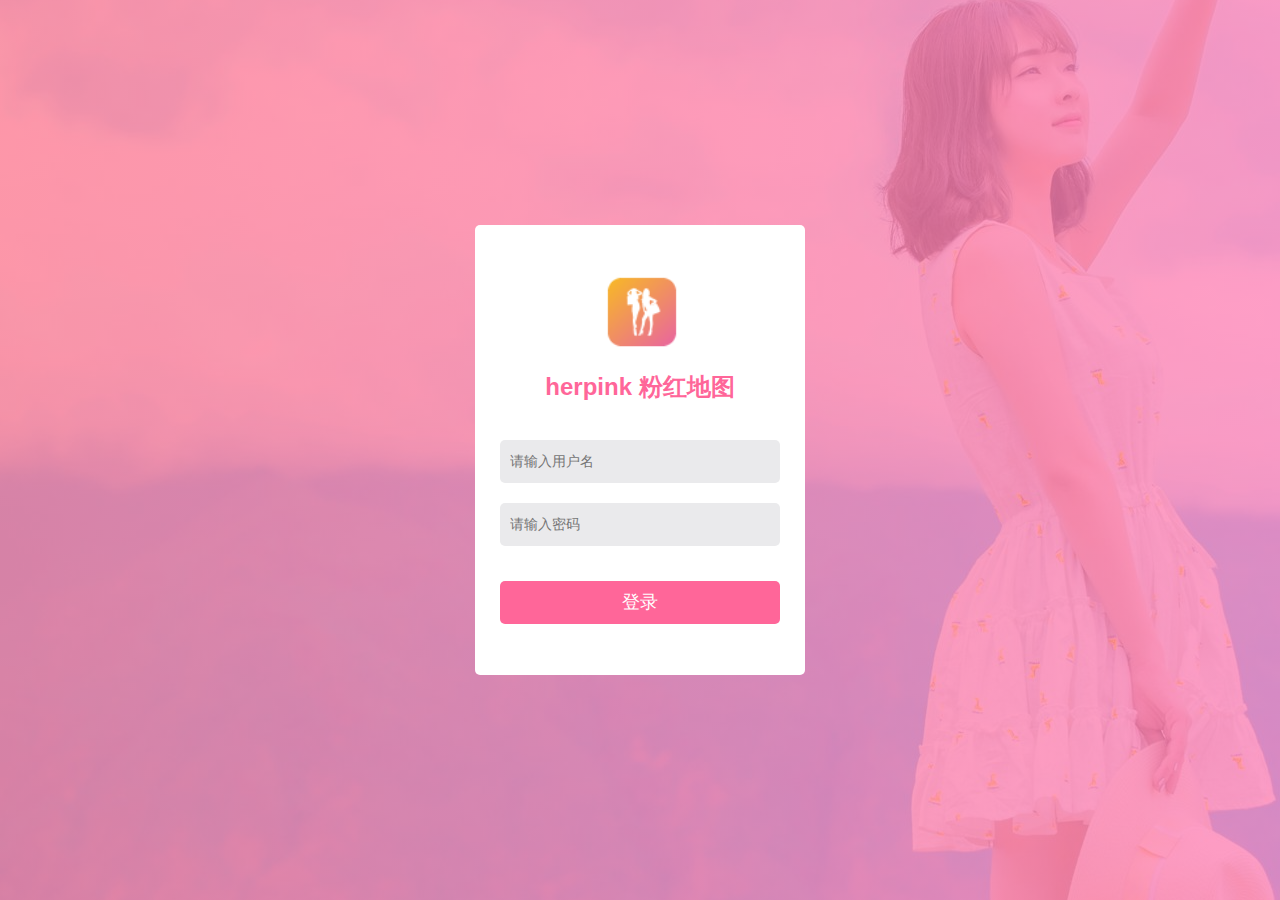
<file: index.html>
<!DOCTYPE html>
<html lang="en">
<head>
    <meta charset="UTF-8">
    <title>用户登录</title>
    <link type="text/css" href="css/reset.css" rel="stylesheet">
    <link type="text/css" href="css/bootstrap.min.css" rel="stylesheet">
    <link type="text/css" href="css/index.css" rel="stylesheet">
</head>
<body>
    <div class="login-wrapper">
        <div class="login-inner">
            <img src="img/logo-small.png">
            <h3>herpink 粉红地图</h3>
            <form id="loginForm">
                <div class="form-group">
                    <input type="text" name="username" placeholder="请输入用户名">
                </div>
                <div class="form-group">
                    <input type="password" name="password" placeholder="请输入密码">
                </div>
                <button type="submit">登录</button>
            </form>
        </div>
        <div class="overlay"></div>
    </div>
    <script type="text/javascript" src="js/jquery-1.7.1.min.js"></script>
    <script type="text/javascript" src="js/jquery.validate.js"></script>
    <script type="text/javascript" src="js/index.js"></script>
</body>
</html>
</file>
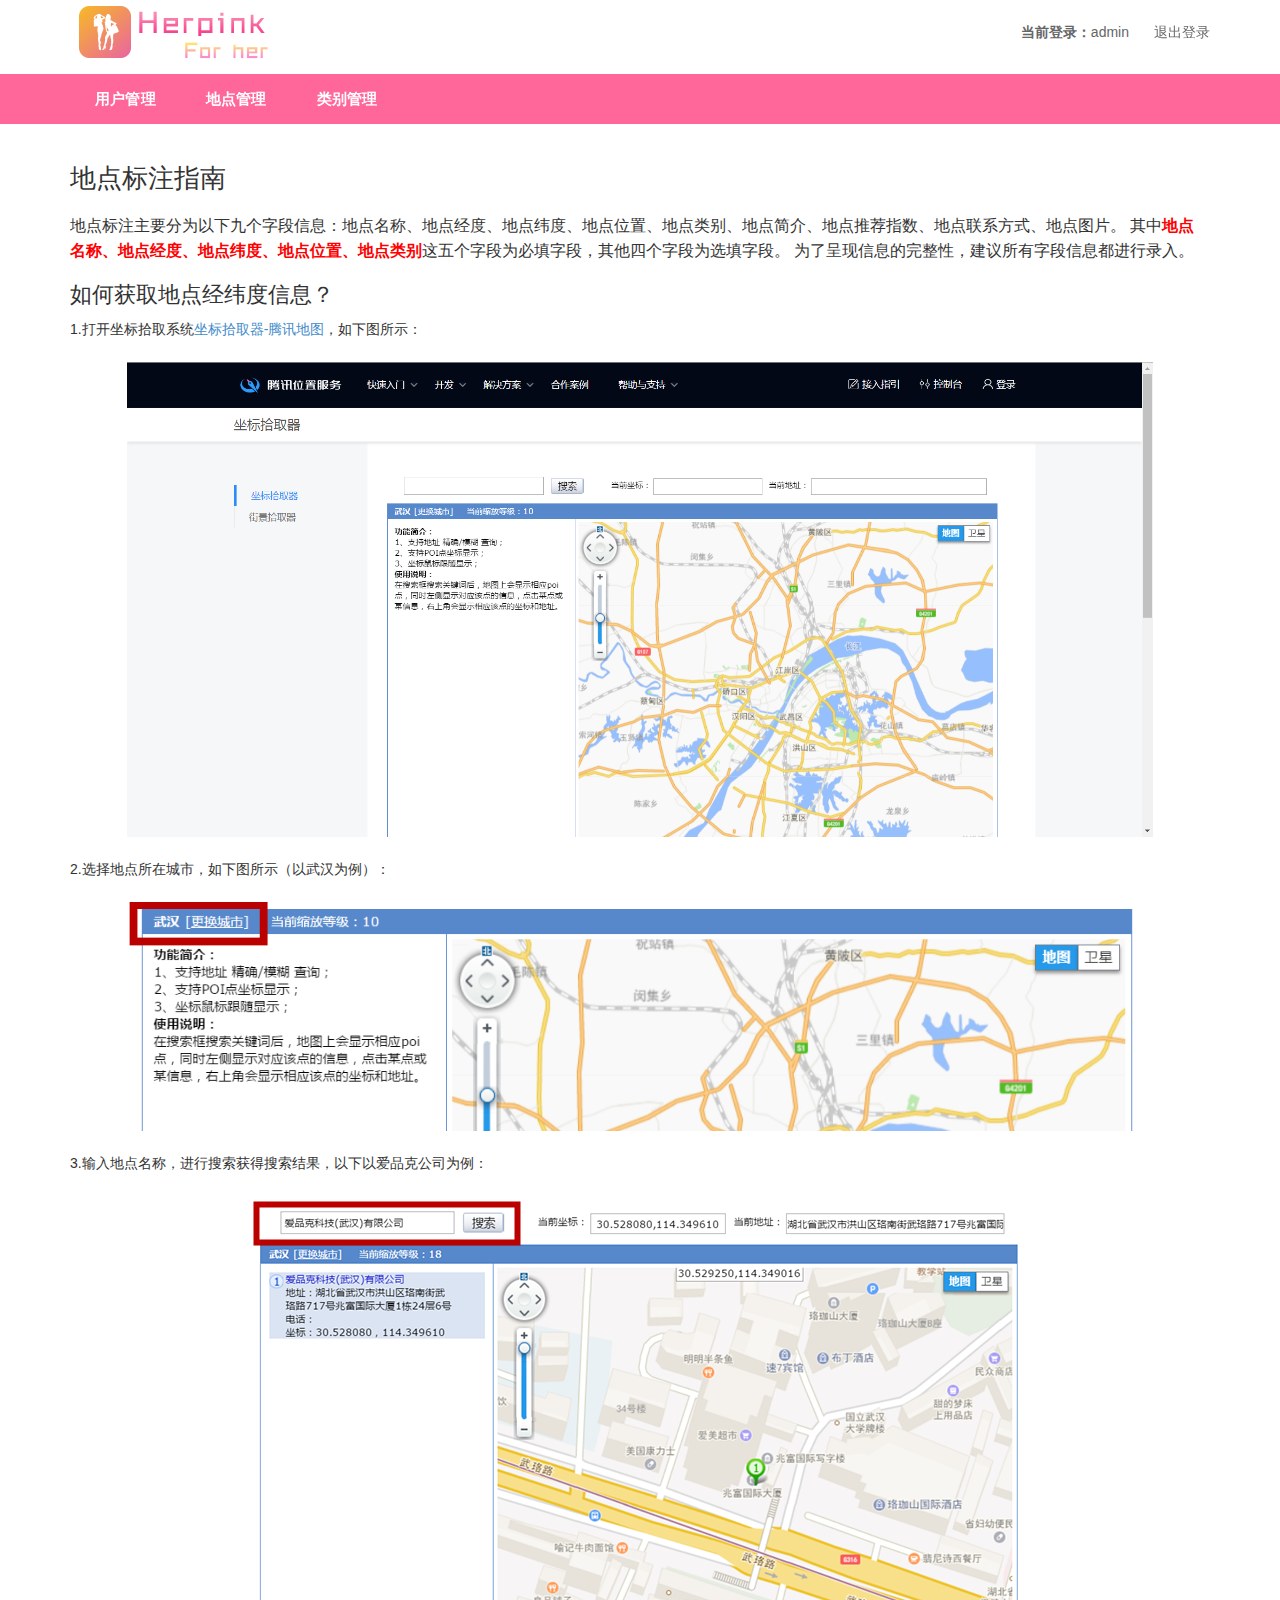
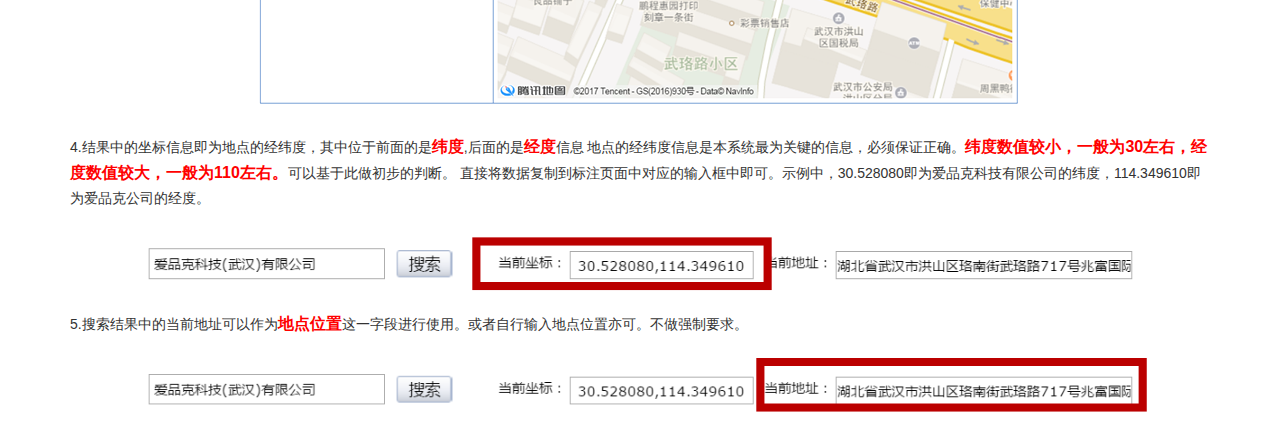
<file: guide.html>
<!DOCTYPE html>
<html lang="en">
<head>
    <meta charset="UTF-8">
    <title>标注指南</title>
    <link type="text/css" href="css/reset.css" rel="stylesheet">
    <link type="text/css" href="css/bootstrap.min.css" rel="stylesheet">
    <link type="text/css" href="css/guide.css" rel="stylesheet">
</head>
<body>
    <div class="container">
        <img src="img/logo.png">
        <a class="login pull-right" href="#">退出登录</a>
        <div class="state pull-right"><strong>当前登录：</strong>admin</div>
    </div>
    <div class="nav">
        <div class="container">
            <ul class="nav-list">
                <li class="nav-item">
                    <a href="#">用户管理</a>
                </li>
                <li class="nav-item">
                    <a href="#">地点管理</a>
                </li>
                <li class="nav-item">
                    <a href="#">类别管理</a>
                </li>
            </ul>
        </div>
    </div>
    <div class="main">
        <div class="container">
            <h2 class="title">地点标注指南</h2>
            <p class="summary">地点标注主要分为以下九个字段信息：地点名称、地点经度、地点纬度、地点位置、地点类别、地点简介、地点推荐指数、地点联系方式、地点图片。
                其中<span>地点名称、地点经度、地点纬度、地点位置、地点类别</span>这五个字段为必填字段，其他四个字段为选填字段。
                为了呈现信息的完整性，建议所有字段信息都进行录入。
            </p>
            <h3 class="subtitle">如何获取地点经纬度信息？</h3>
            <p class="step">1.打开坐标拾取系统<a href="http://lbs.qq.com/tool/getpoint/index.html">坐标拾取器-腾讯地图</a>，如下图所示：</p>
            <img src="img/guide/guide1.png">
            <p class="step">2.选择地点所在城市，如下图所示（以武汉为例）：</p>
            <img src="img/guide/guide2.png">
            <p class="step">3.输入地点名称，进行搜索获得搜索结果，以下以爱品克公司为例：</p>
            <img src="img/guide/guide3.png">
            <p class="step">4.结果中的坐标信息即为地点的经纬度，其中位于前面的是<span>纬度</span>,后面的是<span>经度</span>信息
                地点的经纬度信息是本系统最为关键的信息，必须保证正确。<span>纬度数值较小，一般为30左右，经度数值较大，一般为110左右。</span>可以基于此做初步的判断。
                直接将数据复制到标注页面中对应的输入框中即可。示例中，30.528080即为爱品克科技有限公司的纬度，114.349610即为爱品克公司的经度。
            </p>
            <img src="img/guide/guide4.png">
            <p class="step">5.搜索结果中的当前地址可以作为<span>地点位置</span>这一字段进行使用。或者自行输入地点位置亦可。不做强制要求。</p>
            <img src="img/guide/guide5.png">
        </div>
    </div>
</body>
</html>
</file>
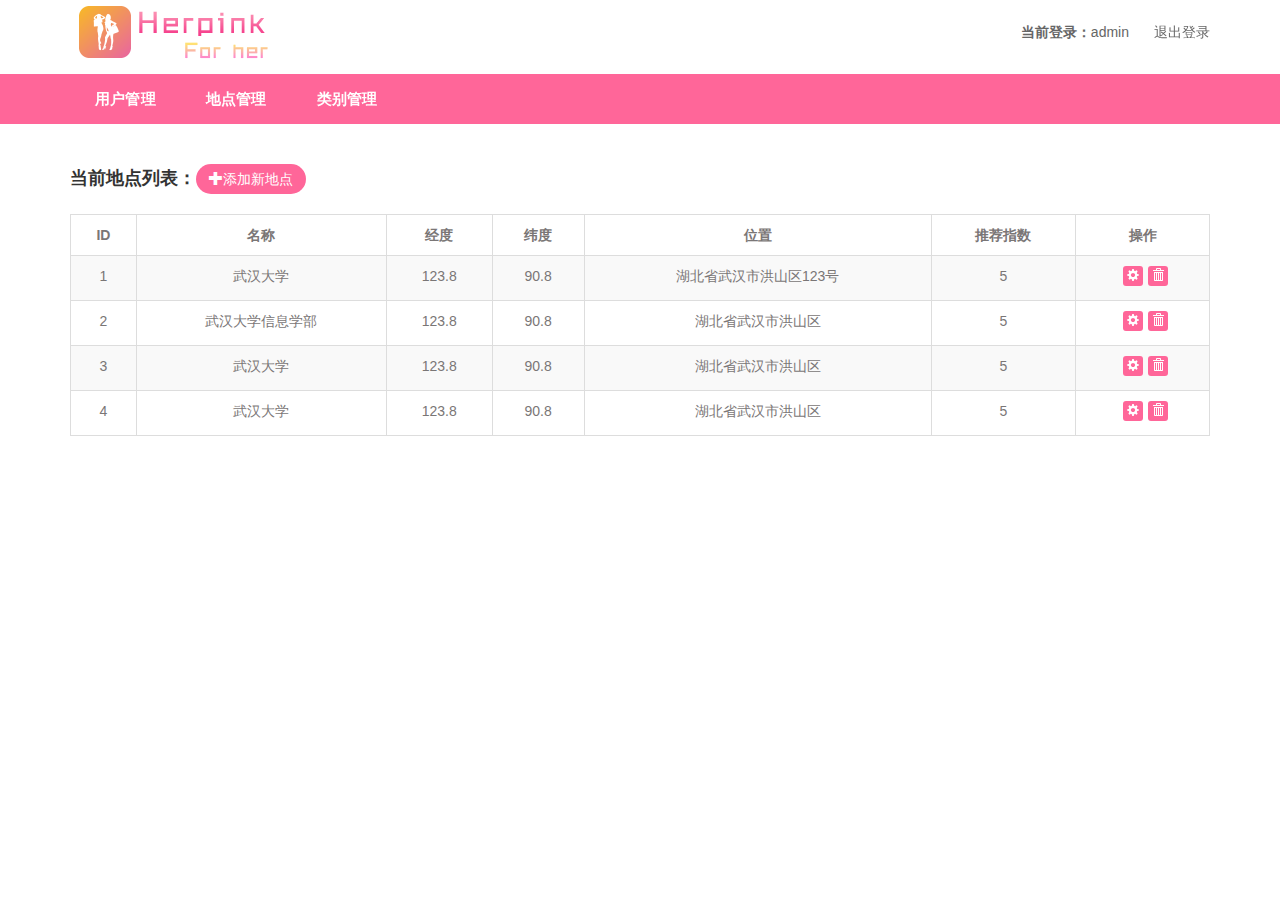
<file: location.html>
<!DOCTYPE html>
<html lang="en">
<head>
    <meta charset="UTF-8">
    <title>地点列表</title>
    <link type="text/css" href="css/reset.css" rel="stylesheet">
    <link type="text/css" href="css/bootstrap.min.css" rel="stylesheet">
    <link type="text/css" href="css/location.css" rel="stylesheet">
</head>
<body>
    <div class="container">
        <img src="img/logo.png">
        <a class="login pull-right" href="#">退出登录</a>
        <div class="state pull-right"><strong>当前登录：</strong>admin</div>
    </div>
    <div class="nav">
        <div class="container">
            <ul class="nav-list">
                <li class="nav-item">
                    <a href="#">用户管理</a>
                </li>
                <li class="nav-item">
                    <a href="#">地点管理</a>
                </li>
                <li class="nav-item">
                    <a href="#">类别管理</a>
                </li>
            </ul>
        </div>
    </div>
    <div class="main container">
        <h3>当前地点列表：<a href="#" class="user-add-btn"><span class="glyphicon glyphicon-plus"></span>添加新地点</a></h3>
        <table class="table table-bordered table-striped table-hover table-responsive">
            <thead>
            <tr>
                <th>ID</th>
                <th>名称</th>
                <th>经度</th>
                <th>纬度</th>
                <th>位置</th>
                <th>推荐指数</th>
                <th>操作</th>
            </tr>
            </thead>
            <tbody>
            <tr>
                <td>1</td>
                <td>武汉大学</td>
                <td>123.8</td>
                <td>90.8</td>
                <td>湖北省武汉市洪山区123号</td>
                <td>5</td>
                <td class="table-toolbar">
                    <a href="#" class="location-cog-btn">
                        <span class="glyphicon glyphicon-cog"></span>
                    </a>
                    <a href="#" class="location-del-btn icon-bin">
                        <span class="glyphicon glyphicon-trash"></span>
                    </a>
                </td>
            </tr>
            <tr>
                <td>2</td>
                <td>武汉大学信息学部</td>
                <td>123.8</td>
                <td>90.8</td>
                <td>湖北省武汉市洪山区</td>
                <td>5</td>
                <td class="table-toolbar">
                    <a href="#" class="location-cog-btn">
                        <span class="glyphicon glyphicon-cog"></span>
                    </a>
                    <a href="#" class="location-del-btn icon-bin">
                        <span class="glyphicon glyphicon-trash"></span>
                    </a>
                </td>
            </tr>
            <tr>
                <td>3</td>
                <td>武汉大学</td>
                <td>123.8</td>
                <td>90.8</td>
                <td>湖北省武汉市洪山区</td>
                <td>5</td>
                <td class="table-toolbar">
                    <a href="#" class="location-cog-btn">
                        <span class="glyphicon glyphicon-cog"></span>
                    </a>
                    <a href="#" class="location-del-btn icon-bin">
                        <span class="glyphicon glyphicon-trash"></span>
                    </a>
                </td>
            </tr>
            <tr>
                <td>4</td>
                <td>武汉大学</td>
                <td>123.8</td>
                <td>90.8</td>
                <td>湖北省武汉市洪山区</td>
                <td>5</td>
                <td class="table-toolbar">
                    <a href="#" class="location-cog-btn">
                        <span class="glyphicon glyphicon-cog"></span>
                    </a>
                    <a href="#" class="location-del-btn icon-bin">
                        <span class="glyphicon glyphicon-trash"></span>
                    </a>
                </td>
            </tr>
            </tbody>
        </table>
    </div>
    <script type="text/javascript" src="js/jquery-1.7.1.min.js"></script>
    <script type="text/javascript" src="js/location.js"></script>
</body>
</html>
</file>
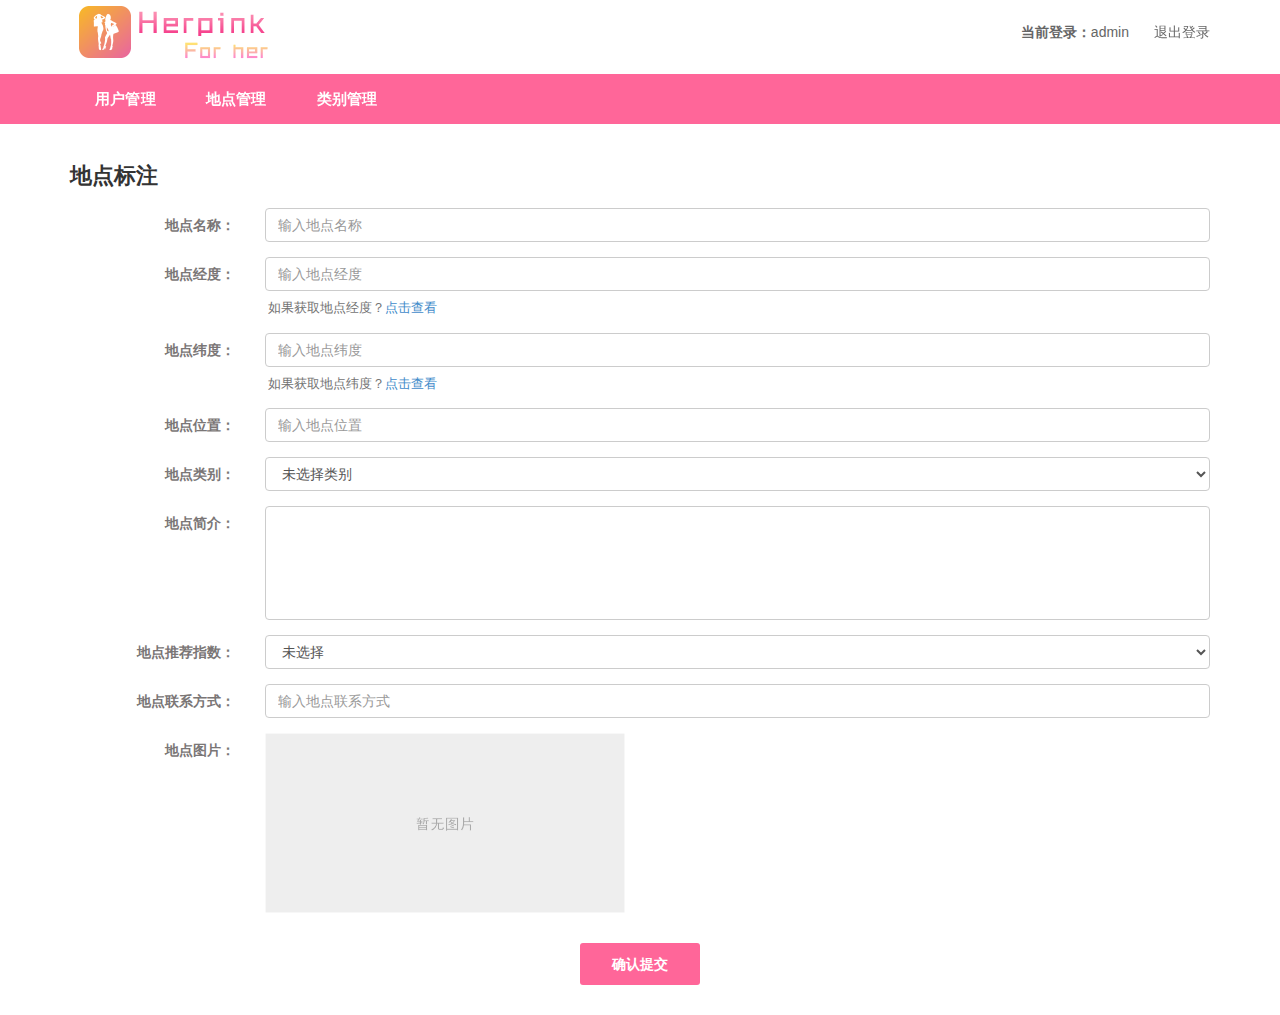
<file: marker.html>
<!DOCTYPE html>
<html lang="en">
<head>
    <meta charset="UTF-8">
    <title>地点标注</title>
    <link type="text/css" href="css/reset.css" rel="stylesheet">
    <link type="text/css" href="css/bootstrap.min.css" rel="stylesheet">
    <link type="text/css" href="css/marker.css" rel="stylesheet">
</head>
<body>
    <div class="container">
        <img src="img/logo.png">
        <a class="login pull-right" href="#">退出登录</a>
        <div class="state pull-right"><strong>当前登录：</strong>admin</div>
    </div>
    <div class="nav">
        <div class="container">
            <ul class="nav-list">
                <li class="nav-item">
                    <a href="#">用户管理</a>
                </li>
                <li class="nav-item">
                    <a href="#">地点管理</a>
                </li>
                <li class="nav-item">
                    <a href="#">类别管理</a>
                </li>
            </ul>
        </div>
    </div>
    <div class="container">
        <form class="form-horizontal" id="markerForm">
            <h3 class="form-title">地点标注</h3>
            <div class="form-group">
                <label class="col-sm-2 control-label">地点名称：</label>
                <div class="col-sm-10">
                    <input class="form-control" type="text" name="title" placeholder="输入地点名称">
                </div>
            </div>
            <div class="form-group">
                <label class="col-sm-2 control-label">地点经度：</label>
                <div class="col-sm-10">
                    <input class="form-control" type="text" name="longitude" placeholder="输入地点经度">
                    <div class="form-tip">
                        如果获取地点经度？<a href="#">点击查看</a>
                    </div>
                </div>
            </div>
            <div class="form-group">
                <label class="col-sm-2 control-label">地点纬度：</label>
                <div class="col-sm-10">
                    <input class="form-control" type="text" name="latitude" placeholder="输入地点纬度">
                    <div class="form-tip">
                        如果获取地点纬度？<a href="#">点击查看</a>
                    </div>
                </div>
            </div>
            <div class="form-group">
                <label class="col-sm-2 control-label">地点位置：</label>
                <div class="col-sm-10">
                    <input class="form-control" type="text" name="location" placeholder="输入地点位置">
                </div>
            </div>
            <div class="form-group">
                <label class="col-sm-2 control-label">地点类别：</label>
                <div class="col-sm-10">
                    <select class="form-control" type="select" name="type">
                        <option>未选择类别</option>
                        <option>电影院</option>
                        <option>美容院</option>
                        <option>KTV</option>
                        <option>商场</option>
                    </select>
                </div>
            </div>
            <div class="form-group">
                <label class="col-sm-2 control-label">地点简介：</label>
                <div class="col-sm-10">
                    <textarea name="content" class="form-control" rows="5"></textarea>
                </div>
            </div>
            <div class="form-group">
                <label class="col-sm-2 control-label">地点推荐指数：</label>
                <div class="col-sm-10">
                    <select class="form-control">
                        <option>未选择</option>
                        <option>5</option>
                        <option>4</option>
                        <option>3</option>
                        <option>2</option>
                        <option>1</option>
                    </select>
                </div>
            </div>
            <div class="form-group">
                <label class="col-sm-2 control-label">地点联系方式：</label>
                <div class="col-sm-10">
                    <input class="form-control" type="text" name="author" placeholder="输入地点联系方式">
                </div>
            </div>
            <div class="form-group">
                <label class="col-sm-2 control-label">地点图片：</label>
                <div class="col-sm-10">
                    <div class="form-img-preview headimg-preview">
                        <img src="img/headimg_default.png" class="form-headimg">
                        <input type="file" name="headImg" title="点击上传" id="upload">
                    </div>
                </div>
            </div>
            <button type="submit" class="form-confirm-btn">确认提交</button>
        </form>
    </div>
    <script type="text/javascript" src="js/jquery-1.7.1.min.js"></script>
    <script type="text/javascript" src="js/jquery.validate.js"></script>
    <script type="text/javascript" src="js/marker.js"></script>
</body>
</html>
</file>
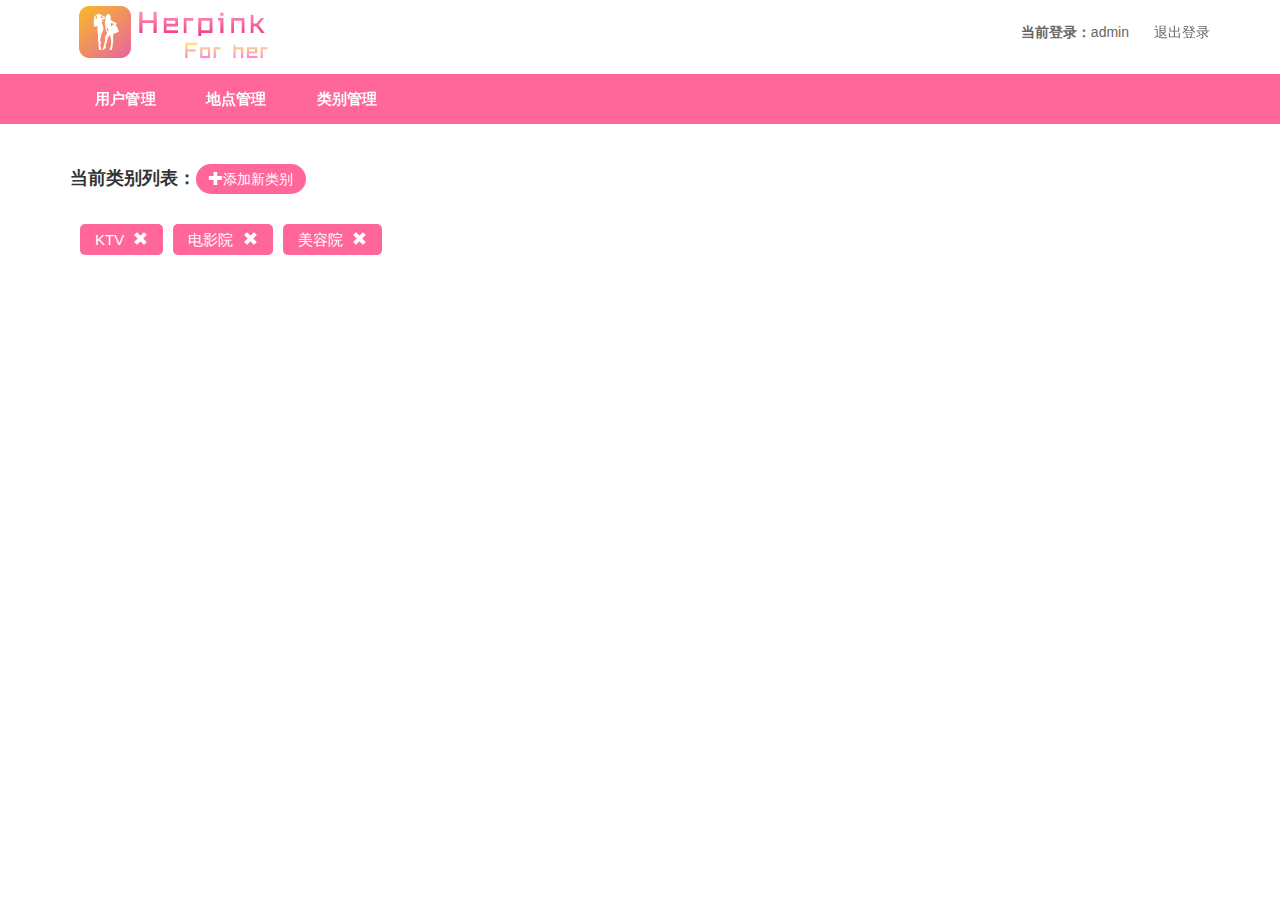
<file: type.html>
<!DOCTYPE html>
<html lang="en">
<head>
    <meta charset="UTF-8">
    <title>类别管理</title>
    <link type="text/css" href="css/reset.css" rel="stylesheet">
    <link type="text/css" href="css/bootstrap.min.css" rel="stylesheet">
    <link type="text/css" href="css/type.css" rel="stylesheet">
</head>
<body>
    <div class="container">
        <img src="img/logo.png">
        <a class="login pull-right" href="#">退出登录</a>
        <div class="state pull-right"><strong>当前登录：</strong>admin</div>
    </div>
    <div class="nav">
        <div class="container">
            <ul class="nav-list">
                <li class="nav-item">
                    <a href="#">用户管理</a>
                </li>
                <li class="nav-item">
                    <a href="#">地点管理</a>
                </li>
                <li class="nav-item">
                    <a href="#">类别管理</a>
                </li>
            </ul>
        </div>
    </div>
    <div class="main container">
        <h3>当前类别列表：<a href="#" class="type-add-btn"><span class="glyphicon glyphicon-plus"></span>添加新类别</a></h3>
        <ul class="type-list">
            <li class="type-item">
                <span class="type-text">KTV</span>
                <span class="glyphicon glyphicon-remove type-del-btn"></span>
            </li>
            <li class="type-item">
                <span class="type-text">电影院</span>
                <span class="glyphicon glyphicon-remove type-del-btn"></span>
            </li>
            <li class="type-item">
                <span class="type-text">美容院</span>
                <span class="glyphicon glyphicon-remove type-del-btn"></span>
            </li>
        </ul>
    </div>
    <div class="type-add-modal modal fade" tabindex="-1" role="dialog">
        <div class="modal-dialog" role="document">
            <div class="modal-content">
                <div class="modal-header">
                    <button type="button" class="close" data-dismiss="modal" aria-label="Close"><span aria-hidden="true">&times;</span></button>
                    <h4 class="modal-title">添加新类别</h4>
                </div>
                <div class="modal-body">
                    <form id="typeAddForm">
                        <div class="form-group">
                            <label class="control-label">类别名称：</label>
                            <input type="text" class="form-control" name="typename" placeholder="请输入类别名称">
                        </div>
                        <div class="form-group">
                            <label class="control-label">上传图标：</label>
                            <input type="file" name="icon" id="upload">
                        </div>
                    </form>
                </div>
                <div class="modal-footer">
                    <button type="button" class="btn btn-default" data-dismiss="modal">取消</button>
                    <button type="button" class="btn btn-primary confirm-btn type-add-confirm">确认提交</button>
                </div>
            </div><!-- /.modal-content -->
        </div><!-- /.modal-dialog -->
    </div><!-- /.modal -->
    <script type="text/javascript" src="js/jquery-1.7.1.min.js"></script>
    <script type="text/javascript" src="js/jquery.modal.js"></script>
    <script type="text/javascript" src="js/jquery.validate.js"></script>
    <script type="text/javascript" src="js/type.js"></script>
</body>
</html>
</file>
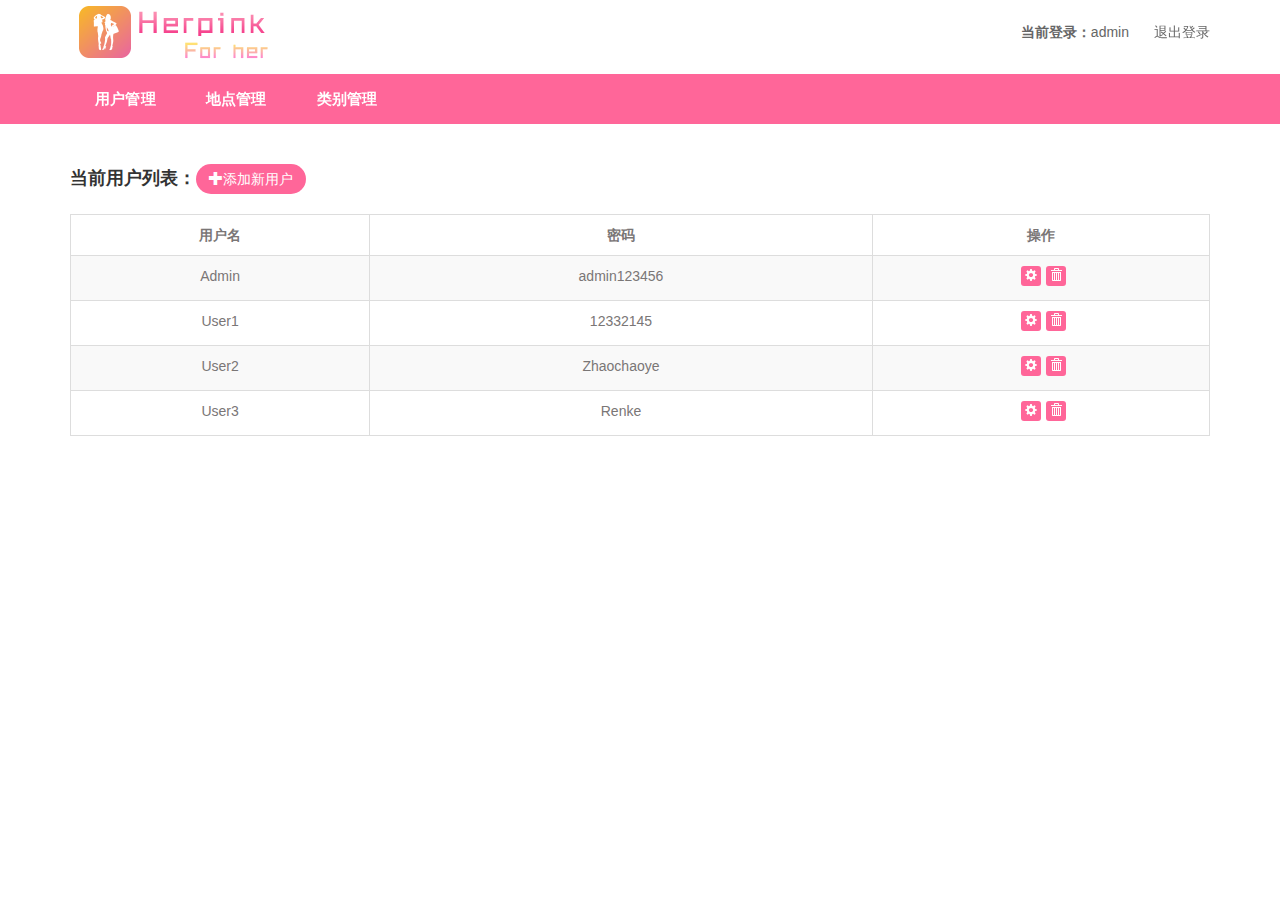
<file: user.html>
<!DOCTYPE html>
<html lang="en">
<head>
    <meta charset="UTF-8">
    <title>用户管理</title>
    <link type="text/css" href="css/reset.css" rel="stylesheet">
    <link type="text/css" href="css/bootstrap.min.css" rel="stylesheet">
    <link type="text/css" href="css/user.css" rel="stylesheet">
</head>
<body>
    <div class="container">
        <img src="img/logo.png">
        <a class="login pull-right" href="#">退出登录</a>
        <div class="state pull-right"><strong>当前登录：</strong>admin</div>
    </div>
    <div class="nav">
        <div class="container">
            <ul class="nav-list">
                <li class="nav-item">
                    <a href="#">用户管理</a>
                </li>
                <li class="nav-item">
                    <a href="#">地点管理</a>
                </li>
                <li class="nav-item">
                    <a href="#">类别管理</a>
                </li>
            </ul>
        </div>
    </div>
    <div class="main container">
        <h3>当前用户列表：<a href="#" class="user-add-btn"><span class="glyphicon glyphicon-plus"></span>添加新用户</a></h3>
        <table class="table table-bordered table-striped table-hover table-responsive">
            <thead>
            <tr>
                <th>用户名</th>
                <th>密码</th>
                <th>操作</th>
            </tr>
            </thead>
            <tbody>
            <tr>
                <td class="user-name">Admin</td>
                <td>admin123456</td>
                <td class="table-toolbar">
                    <a href="#" class="user-cog-btn">
                        <span class="glyphicon glyphicon-cog"></span>
                    </a>
                    <a href="#" class="user-del-btn icon-bin">
                        <span class="glyphicon glyphicon-trash"></span>
                    </a>
                </td>
            </tr>
            <tr>
                <td class="user-name">User1</td>
                <td>12332145</td>
                <td class="table-toolbar">
                    <a href="#" class="user-cog-btn">
                        <span class="glyphicon glyphicon-cog"></span>
                    </a>
                    <a href="#" class="user-del-btn icon-bin">
                        <span class="glyphicon glyphicon-trash"></span>
                    </a>
                </td>
            </tr>
            <tr>
                <td class="user-name">User2</td>
                <td>Zhaochaoye</td>
                <td class="table-toolbar">
                    <a href="#" class="user-cog-btn">
                        <span class="glyphicon glyphicon-cog"></span>
                    </a>
                    <a href="#" class="user-del-btn icon-bin">
                        <span class="glyphicon glyphicon-trash"></span>
                    </a>
                </td>
            </tr>
            <tr>
                <td class="user-name">User3</td>
                <td>Renke</td>
                <td class="table-toolbar">
                    <a href="#" class="user-cog-btn">
                        <span class="glyphicon glyphicon-cog"></span>
                    </a>
                    <a href="#" class="user-del-btn icon-bin">
                        <span class="glyphicon glyphicon-trash"></span>
                    </a>
                </td>
            </tr>
            </tbody>
        </table>
    </div>
    <div class="user-add-modal modal fade" tabindex="-1" role="dialog">
        <div class="modal-dialog" role="document">
            <div class="modal-content">
                <div class="modal-header">
                    <button type="button" class="close" data-dismiss="modal" aria-label="Close"><span aria-hidden="true">&times;</span></button>
                    <h4 class="modal-title">添加新用户</h4>
                </div>
                <div class="modal-body">
                    <form class="user-add-form" id="userAddForm">
                        <div class="form-group">
                            <label class="control-label">用户名：</label>
                            <input type="text" class="form-control" name="username" placeholder="请输入用户名">
                        </div>
                        <div class="form-group">
                            <label class="control-label">输入新密码：</label>
                            <input type="password" class="form-control" name="password" placeholder="请输入新的密码">
                        </div>
                    </form>
                </div>
                <div class="modal-footer">
                    <button type="button" class="btn btn-default" data-dismiss="modal">取消</button>
                    <button type="submit" class="btn btn-primary confirm-btn user-add-confirm">确认提交</button>
                </div>
            </div><!-- /.modal-content -->
        </div><!-- /.modal-dialog -->
    </div><!-- /.modal -->
    <div class="user-cog-modal modal fade" tabindex="-1" role="dialog">
        <div class="modal-dialog" role="document">
            <div class="modal-content">
                <div class="modal-header">
                    <button type="button" class="close" data-dismiss="modal" aria-label="Close"><span aria-hidden="true">&times;</span></button>
                    <h4 class="modal-title">用户编辑</h4>
                </div>
                <div class="modal-body">
                    <form class="user-cog-form" id="userCogForm">
                        <div class="form-group">
                            <label class="control-label">用户名：</label>
                            <input type="text" class="form-control" name="username" disabled>
                        </div>
                        <div class="form-group">
                            <label class="control-label">输入新密码：</label>
                            <input type="password" class="form-control" name="password" placeholder="请输入新的密码">
                        </div>
                        <div class="form-group">
                            <label class="control-label">确认新密码：</label>
                            <input type="password" class="form-control" name="repeatpassword" placeholder="请确认新的密码">
                        </div>
                    </form>
                </div>
                <div class="modal-footer">
                    <button type="button" class="btn btn-default" data-dismiss="modal">取消</button>
                    <button type="submit" class="btn btn-primary confirm-btn user-cog-confirm">确认提交</button>
                </div>
            </div><!-- /.modal-content -->
        </div><!-- /.modal-dialog -->
    </div><!-- /.modal -->
    <script type="text/javascript" src="js/jquery-1.7.1.min.js"></script>
    <script type="text/javascript" src="js/jquery.modal.js"></script>
    <script type="text/javascript" src="js/jquery.validate.js"></script>
    <script type="text/javascript" src="js/user.js"></script>
</body>
</html>
</file>
<file: css/index.css>
.form-control{box-shadow:none}.form-title{margin-bottom:20px;font-size:22px;font-weight:700}.form-control:focus{box-shadow:none;border:1px solid #999}.control-label{line-height:20px;margin-bottom:5px;padding-top:10px;color:#7a7676}.form-grid{padding-top:15px}.form-tip{margin-top:8px;padding-left:3px;font-size:13px;color:#737373}.radio-inline label{line-height:20px}.form-img-preview{position:relative}.form-img-preview .form-avatar,.form-img-preview .form-headimg{width:100%;height:100%}.form-img-preview.avatar-preview{width:180px;height:180px}.form-img-preview.headimg-preview{width:360px;height:180px}.form-img-preview input[type='file']{position:absolute;opacity:0;left:0;top:0;width:100%;height:100%;cursor:pointer}.checkbox label{margin-right:10px}.checkbox input[type='checkbox']{margin-top:2px;vertical-align:middle}input[type='file']:focus{outline:none}.form-confirm-btn{display:block;min-width:120px;line-height:40px;margin:30px auto;text-align:center;font-weight:700;color:#fff;background:#f69;border:none;border-radius:3px;-webkit-transition:background .3s ease-in-out 0s;-moz-transition:background .3s ease-in-out 0s;-ms-transition:background .3s ease-in-out 0s;-o-transition:background .3s ease-in-out 0s;transition:background .3s ease-in-out 0s}.form-confirm-btn:hover{background:#ed3577}textarea{resize:none}.help-block{display:block;text-align:right;font-size:13px;color:#d9534f}.login-wrapper{position:fixed;left:0;top:0;width:100%;height:100%;background:url("../img/bg.jpg") no-repeat center}.overlay{position:fixed;z-index:2;left:0;top:0;width:100%;height:100%;background-image:linear-gradient(to right, #ff758c 0, #ff7eb3 100%);opacity:.75}.login-inner{position:absolute;left:50%;top:50%;z-index:10;width:330px;min-height:450px;margin-top:-225px;margin-left:-165px;padding:25px;background-color:#fff;border-radius:5px}.login-inner h3{margin-bottom:40px;text-align:center;color:#f69;font-weight:700}.login-inner img{display:block;width:80px;margin:20px auto 10px}.login-inner button{display:block;width:100%;padding:10px;margin-top:35px;line-height:23px;font-size:18px;color:#fff;border-radius:5px;background:#f69;border:none;cursor:pointer;-webkit-transition:background .4s ease-in-out 0s;-moz-transition:background .4s ease-in-out 0s;-ms-transition:background .4s ease-in-out 0s;-o-transition:background .4s ease-in-out 0s;transition:background .4s ease-in-out 0s}.login-inner button:hover{background:#ed3577}.form-group{margin:20px 0 10px;padding:10px;border-radius:5px;background:#eaeaec none repeat scroll 0 0}.form-group input{width:100%;line-height:23px;color:#555;background-color:transparent}
</file>
<file: css/guide.css>
.login,.state{margin-left:25px;line-height:64px;color:#666}.nav{height:50px;margin:10px 0 20px;background-color:#f69}.nav-list{font-size:0}.nav-item{display:inline-block}.nav-item a{display:block;padding:0 25px;line-height:50px;text-align:center;letter-spacing:.2px;font-size:15px;font-weight:700;color:#fff}.nav-item a:hover{background-color:#ed3577;text-decoration:none}.main p{line-height:25px}.main img{display:block;max-width:90%;margin:20px auto}.title{margin-bottom:20px;font-size:26px}.subtitle{font-size:22px}.summary{font-size:16px}.summary span{font-weight:bolder;color:#f00}.step span{font-size:16px;font-weight:bolder;color:#f00}
</file>
<file: css/location.css>
.login,.state{margin-left:25px;line-height:64px;color:#666}.nav{height:50px;margin:10px 0 20px;background-color:#f69}.nav-list{font-size:0}.nav-item{display:inline-block}.nav-item a{display:block;padding:0 25px;line-height:50px;text-align:center;letter-spacing:.2px;font-size:15px;font-weight:700;color:#fff}.nav-item a:hover{background-color:#ed3577;text-decoration:none}.main h3{font-size:18px;font-weight:700}.main h3 a{display:inline-block;min-width:110px;line-height:30px;text-align:center;font-size:14px;color:#fff;border-radius:20px;background:#f69}.table{margin-top:20px;font-size:14px;color:#7a7676}thead>tr>th{font-size:14px;font-weight:700}.table-bordered>thead>tr>td,.table-bordered>thead>tr>th{border-bottom-width:1px}.table>tbody>tr>td,.table>tbody>tr>th,.table>tfoot>tr>td,.table>tfoot>tr>th,.table>thead>tr>td,.table>thead>tr>th{padding:10px;line-height:20px;text-align:center}.table-toolbar{font-size:0}.table-toolbar a{display:inline-block;width:20px;height:20px;margin-left:5px;line-height:20px;text-align:center;font-size:12px;color:#fff;background-color:#f69;border-radius:3px}
</file>
<file: css/marker.css>
.login,.state{margin-left:25px;line-height:64px;color:#666}.nav{height:50px;margin:10px 0 20px;background-color:#f69}.nav-list{font-size:0}.nav-item{display:inline-block}.nav-item a{display:block;padding:0 25px;line-height:50px;text-align:center;letter-spacing:.2px;font-size:15px;font-weight:700;color:#fff}.nav-item a:hover{background-color:#ed3577;text-decoration:none}.main h3{font-size:18px;font-weight:700}.main h3 a{display:inline-block;min-width:110px;line-height:30px;text-align:center;font-size:14px;color:#fff;border-radius:20px;background:#f69}.form-control{box-shadow:none}.form-title{margin-bottom:20px;font-size:22px;font-weight:700}.form-control:focus{box-shadow:none;border:1px solid #999}.control-label{line-height:20px;margin-bottom:5px;padding-top:10px;color:#7a7676}.form-grid{padding-top:15px}.form-tip{margin-top:8px;padding-left:3px;font-size:13px;color:#737373}.radio-inline label{line-height:20px}.form-img-preview{position:relative}.form-img-preview .form-avatar,.form-img-preview .form-headimg{width:100%;height:100%}.form-img-preview.avatar-preview{width:180px;height:180px}.form-img-preview.headimg-preview{width:360px;height:180px}.form-img-preview input[type='file']{position:absolute;opacity:0;left:0;top:0;width:100%;height:100%;cursor:pointer}.checkbox label{margin-right:10px}.checkbox input[type='checkbox']{margin-top:2px;vertical-align:middle}input[type='file']:focus{outline:none}.form-confirm-btn{display:block;min-width:120px;line-height:40px;margin:30px auto;text-align:center;font-weight:700;color:#fff;background:#f69;border:none;border-radius:3px;-webkit-transition:background .3s ease-in-out 0s;-moz-transition:background .3s ease-in-out 0s;-ms-transition:background .3s ease-in-out 0s;-o-transition:background .3s ease-in-out 0s;transition:background .3s ease-in-out 0s}.form-confirm-btn:hover{background:#ed3577}textarea{resize:none}.help-block{display:block;text-align:right;font-size:13px;color:#d9534f}
</file>
<file: css/type.css>
.login,.state{margin-left:25px;line-height:64px;color:#666}.nav{height:50px;margin:10px 0 20px;background-color:#f69}.nav-list{font-size:0}.nav-item{display:inline-block}.nav-item a{display:block;padding:0 25px;line-height:50px;text-align:center;letter-spacing:.2px;font-size:15px;font-weight:700;color:#fff}.nav-item a:hover{background-color:#ed3577;text-decoration:none}.main h3{font-size:18px;font-weight:700}.main h3 a{display:inline-block;min-width:110px;line-height:30px;text-align:center;font-size:14px;color:#fff;border-radius:20px;background:#f69}.form-control{box-shadow:none}.form-title{margin-bottom:20px;font-size:22px;font-weight:700}.form-control:focus{box-shadow:none;border:1px solid #999}.control-label{line-height:20px;margin-bottom:5px;padding-top:10px;color:#7a7676}.form-grid{padding-top:15px}.form-tip{margin-top:8px;padding-left:3px;font-size:13px;color:#737373}.radio-inline label{line-height:20px}.form-img-preview{position:relative}.form-img-preview .form-avatar,.form-img-preview .form-headimg{width:100%;height:100%}.form-img-preview.avatar-preview{width:180px;height:180px}.form-img-preview.headimg-preview{width:360px;height:180px}.form-img-preview input[type='file']{position:absolute;opacity:0;left:0;top:0;width:100%;height:100%;cursor:pointer}.checkbox label{margin-right:10px}.checkbox input[type='checkbox']{margin-top:2px;vertical-align:middle}input[type='file']:focus{outline:none}.form-confirm-btn{display:block;min-width:120px;line-height:40px;margin:30px auto;text-align:center;font-weight:700;color:#fff;background:#f69;border:none;border-radius:3px;-webkit-transition:background .3s ease-in-out 0s;-moz-transition:background .3s ease-in-out 0s;-ms-transition:background .3s ease-in-out 0s;-o-transition:background .3s ease-in-out 0s;transition:background .3s ease-in-out 0s}.form-confirm-btn:hover{background:#ed3577}textarea{resize:none}.help-block{display:block;text-align:right;font-size:13px;color:#d9534f}.modal-dialog{z-index:9999}.modal-dialog .control-label{font-size:13px;font-weight:700}.modal-header{color:#fff;background-color:#f69}.modal-header button{color:#fff}.modal-title{font-weight:700}.confirm-btn{background-color:#f69;border-color:#ed3577}.confirm-btn:hover,.confirm-btn:focus{background-color:#ed3577;border-color:#ed3577}.type-list{margin-top:30px;font-size:0}.type-item{display:inline-block;margin-left:10px;margin-bottom:10px;padding:5px 15px;font-size:15px;color:#fff;border-radius:5px;background-color:#f69}.type-del-btn{cursor:pointer;margin-left:5px}.form-headimg{width:30px;height:30px;margin-bottom:10px;border:none;outline:none}
</file>
<file: css/user.css>
.login,.state{margin-left:25px;line-height:64px;color:#666}.nav{height:50px;margin:10px 0 20px;background-color:#f69}.nav-list{font-size:0}.nav-item{display:inline-block}.nav-item a{display:block;padding:0 25px;line-height:50px;text-align:center;letter-spacing:.2px;font-size:15px;font-weight:700;color:#fff}.nav-item a:hover{background-color:#ed3577;text-decoration:none}.main h3{font-size:18px;font-weight:700}.main h3 a{display:inline-block;min-width:110px;line-height:30px;text-align:center;font-size:14px;color:#fff;border-radius:20px;background:#f69}.table{margin-top:20px;font-size:14px;color:#7a7676}thead>tr>th{font-size:14px;font-weight:700}.table-bordered>thead>tr>td,.table-bordered>thead>tr>th{border-bottom-width:1px}.table>tbody>tr>td,.table>tbody>tr>th,.table>tfoot>tr>td,.table>tfoot>tr>th,.table>thead>tr>td,.table>thead>tr>th{padding:10px;line-height:20px;text-align:center}.table-toolbar{font-size:0}.table-toolbar a{display:inline-block;width:20px;height:20px;margin-left:5px;line-height:20px;text-align:center;font-size:12px;color:#fff;background-color:#f69;border-radius:3px}.form-control{box-shadow:none}.form-title{margin-bottom:20px;font-size:22px;font-weight:700}.form-control:focus{box-shadow:none;border:1px solid #999}.control-label{line-height:20px;margin-bottom:5px;padding-top:10px;color:#7a7676}.form-grid{padding-top:15px}.form-tip{margin-top:8px;padding-left:3px;font-size:13px;color:#737373}.radio-inline label{line-height:20px}.form-img-preview{position:relative}.form-img-preview .form-avatar,.form-img-preview .form-headimg{width:100%;height:100%}.form-img-preview.avatar-preview{width:180px;height:180px}.form-img-preview.headimg-preview{width:360px;height:180px}.form-img-preview input[type='file']{position:absolute;opacity:0;left:0;top:0;width:100%;height:100%;cursor:pointer}.checkbox label{margin-right:10px}.checkbox input[type='checkbox']{margin-top:2px;vertical-align:middle}input[type='file']:focus{outline:none}.form-confirm-btn{display:block;min-width:120px;line-height:40px;margin:30px auto;text-align:center;font-weight:700;color:#fff;background:#f69;border:none;border-radius:3px;-webkit-transition:background .3s ease-in-out 0s;-moz-transition:background .3s ease-in-out 0s;-ms-transition:background .3s ease-in-out 0s;-o-transition:background .3s ease-in-out 0s;transition:background .3s ease-in-out 0s}.form-confirm-btn:hover{background:#ed3577}textarea{resize:none}.help-block{display:block;text-align:right;font-size:13px;color:#d9534f}.modal-dialog{z-index:9999}.modal-dialog .control-label{font-size:13px;font-weight:700}.modal-header{color:#fff;background-color:#f69}.modal-header button{color:#fff}.modal-title{font-weight:700}.confirm-btn{background-color:#f69;border-color:#ed3577}.confirm-btn:hover,.confirm-btn:focus{background-color:#ed3577;border-color:#ed3577}
</file>
